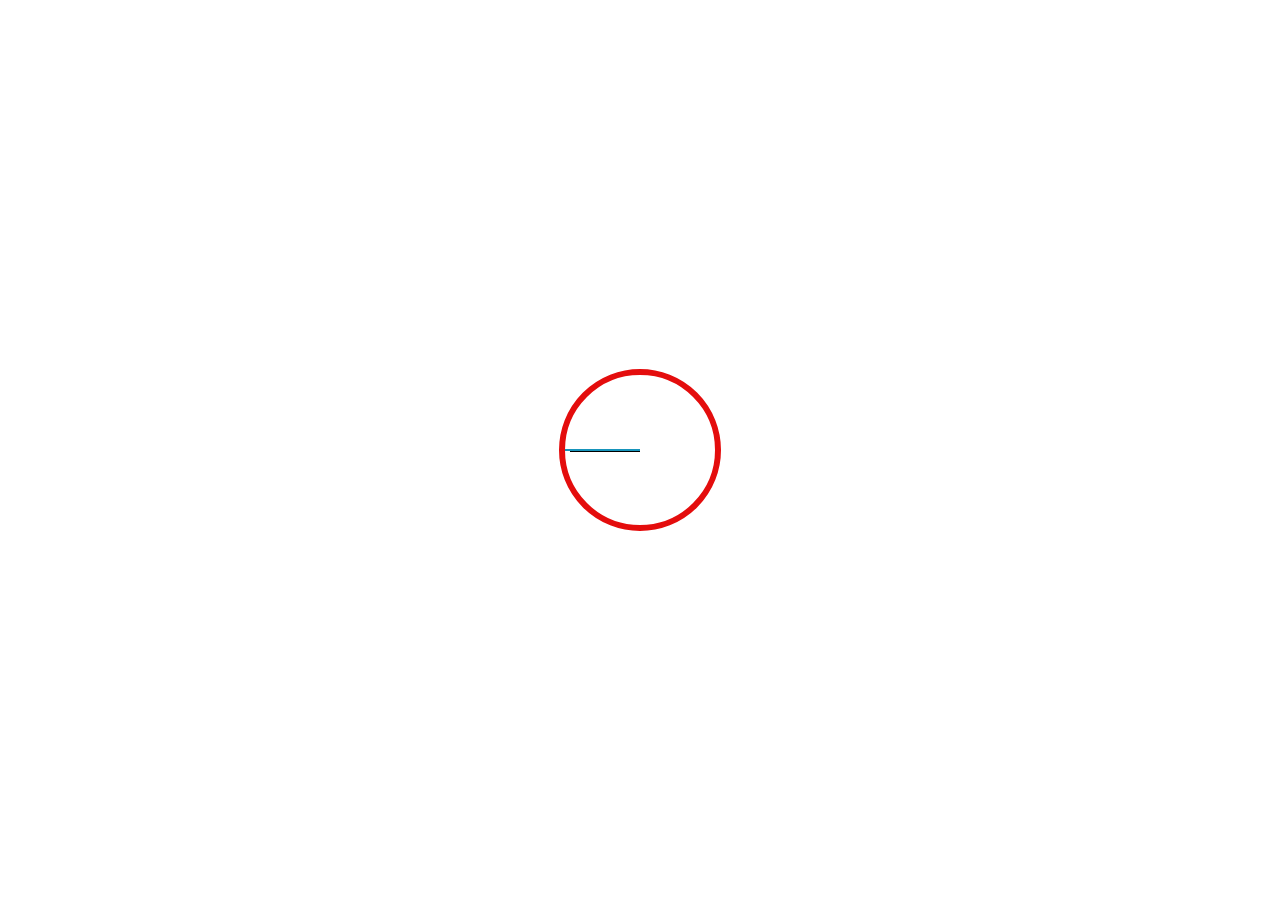
<file: css-clock/index.html>
<!DOCTYPE html>
<html lang="en">
<head>
    <meta charset="UTF-8">
    <meta name="viewport" content="width=device-width, initial-scale=1.0">
    <link rel="stylesheet" href="styles.css">
    <title>CSS Clock</title>
</head>
<body>
    <div class="container">
        <div class="clock">
            <div class="clock-1">
                <div class="hand hour"></div>
                <div class="hand min"></div>
                <div class="hand sec"></div>
            </div>
        </div>
    </div>
    <script>
        const secondHand = document.querySelector('.sec')
        const minHand = document.querySelector('.min')
        const hourHand = document.querySelector('.hand')

        const setTime = () => {
            const date = new Date;

            const seconds = date.getSeconds();
            const secondDegrees = (seconds * 6);
            secondHand.style.transform = `rotate(${secondDegrees + 90}deg)`

            const minutes = date.getMinutes();
            const minuteDegrees = (minutes * 6);
            minHand.style.transform = `rotate(${minuteDegrees + 90}deg)`

            const hours = date.getHours();
            const hourDegrees = (hours * 30);
            hourHand.style.transform = `rotate(${hourDegrees + 90}deg)`


        }
        setInterval(setTime,1000)
    </script>
    </body>
</html>
</file>
<file: css-clock/styles.css>
body,html {
    margin: 0;
}

.container {
    width: 100%;
    height: 100vh;
    display: flex;
    justify-content: center;
    align-items: center;
}
.clock {
    width: 150px;
    height: 150px;
    border-radius: 150px;
    border: 6px solid rgb(228, 13, 13);
    display: flex;
    align-items: center;
}

.clock-1 {
    width: 50%;
    display: flex;
    align-items: center;
    justify-content: flex-end;
}
.hand {
    width: 75px;
    height: 3px;
    background-color: black;
    position: absolute;
    transform-origin: 100%;
    transition: all 0.01s;
}

.hour {
    width: 55px;
}

.min {
    width: 70px;
}

.sec {
    height: 1.5px;
    background-color:rgb(22, 148, 187);
}
</file>
